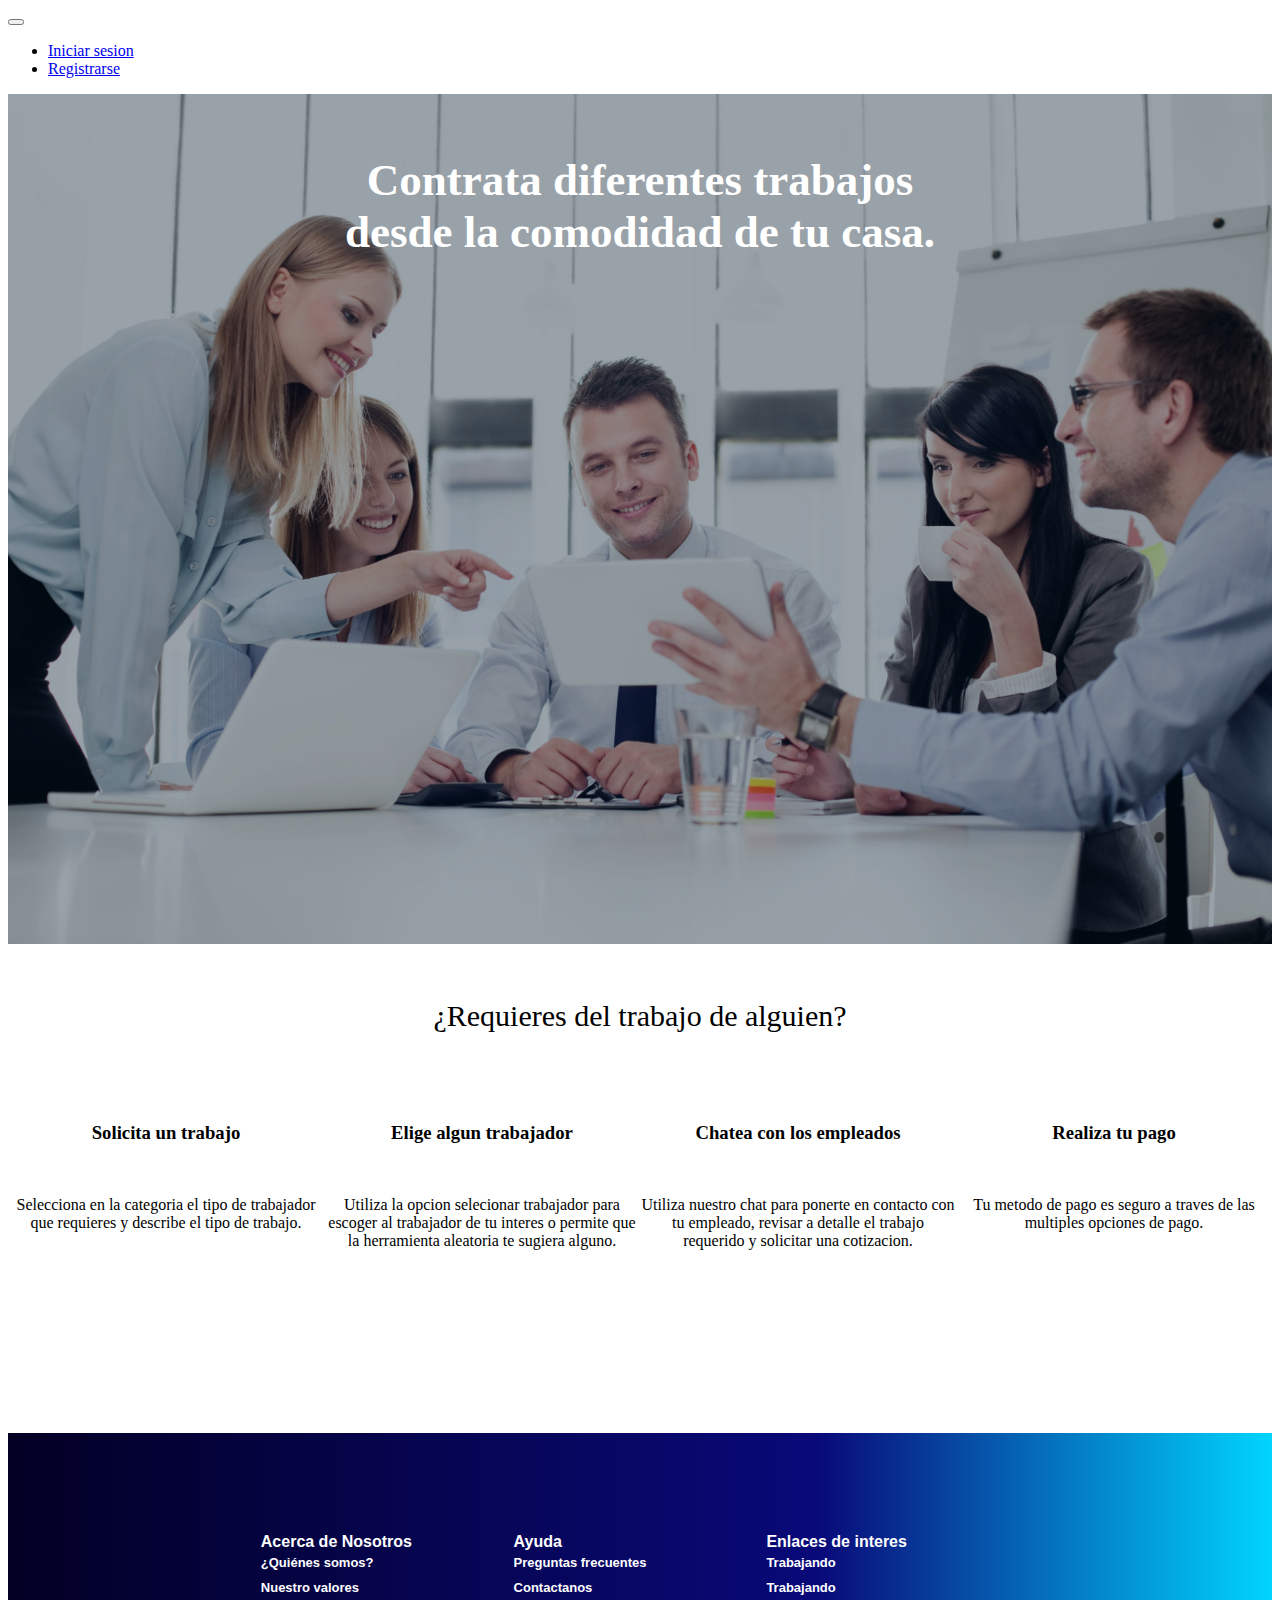
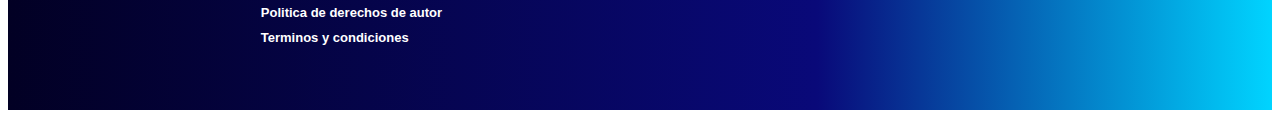
<file: index.html>
<!DOCTYPE html>
<html lang="en">
<head>
    <meta charset="UTF-8">
    <meta name="viewport" content="width=device-width, initial-scale=1.0">
    <link rel="stylesheet" href="https://cdn.jsdelivr.net/npm/bootstrap@4.5.3/dist/css/bootstrap.min.css" integrity="sha384-TX8t27EcRE3e/ihU7zmQxVncDAy5uIKz4rEkgIXeMed4M0jlfIDPvg6uqKI2xXr2" crossorigin="anonymous">
    <link rel="stylesheet" href="style.css">
    <title>Contactos</title>
</head>
<body>
    
  
 <header>
    <nav class="navbar fixed-top navbar-expand-lg navbar-light bg-white">
        <button class="navbar-toggler" type="button" data-toggle="collapse" data-target="#navbarSupportedContent" aria-controls="navbarSupportedContent" aria-expanded="false" aria-label="Toggle navigation">
          <span class="navbar-toggler-icon"></span>
        </button>
      
        <div class="collapse navbar-collapse" id="navbarSupportedContent">
          <ul class="navbar-nav ml-auto">
            <li class="nav-item ">
              <a class="btn btn-primary" href="login.html" role="button">Iniciar sesion</a>
              
            </li>
            <li class="nav-item mx-1">
              <a class="btn btn-primary" href="register.html" role="button">Registrarse</a>
            </li>
          </ul>
        </div>
      </nav>
    
 </header>

 
<section class="banner">
    <div class="banner-content">
        <h1>Contrata diferentes trabajos<br>desde la comodidad de tu casa.</h1>
    </div>
</section>

<section class="main">
  <div class="publish">
    <p>
     ¿Requieres del trabajo de alguien?
    </p>
  </div>
<div class="options">
 <article class="steps">
  <h3>Solicita un trabajo</h3> <br>
  <p>Selecciona en la categoria el tipo de trabajador que requieres y describe el tipo de trabajo.</p> 
 </article>
 <article class="steps">
  <h3>Elige algun trabajador</h3> <br>
  <p>Utiliza la opcion selecionar trabajador para escoger al trabajador de tu interes o permite que la herramienta aleatoria te sugiera alguno.</p> 
</article>
<article class="steps">
  <h3>Chatea con los empleados</h3> <br>
  <p>Utiliza nuestro chat para ponerte en contacto con tu empleado, revisar a detalle el trabajo requerido y solicitar una cotizacion.</p> 
</article>
<article class="steps">
  <h3>Realiza tu pago</h3> <br>
  <p>Tu metodo de pago es seguro a traves de las multiples opciones de pago.</p> 
</article>
</div>

</section>

<div class="footer">
  <div class="footer_links">
    <div class="blocs bloc1">
      <div class="title">
        Acerca de Nosotros
        <ul class="list">
          <li><button onclick="location.href='#'" title="">¿Quiénes somos?</button></li>
          <li><button onclick="location.href='#'" title="">Nuestro valores</button></li>
          <li><button onclick="location.href='#'" title="">Politica de derechos de autor</button></li>
          <li><button onclick="location.href='#'" title="">Terminos y condiciones</button></li>
        </ul>
      </div>
    </div>
    
    <div class="blocs bloc1">
      <div class="title">
        Ayuda
        <ul class="list">
          <li><button onclick="location.href='#'" title="">Preguntas frecuentes</button></li>
          <li><button onclick="location.href='#'" title="">Contactanos</button></li>
        </ul>
      </div>
    </div>
    
    <div class="blocs bloc1">
      <div class="title">
        Enlaces de interes
        <ul class="list">
          <li><button onclick="location.href='#'" title="">Trabajando</button></li>
          <li><button onclick="location.href='#'" title="">Trabajando</button></li>
        </ul>
      </div>
    </div>

    </div>

  </div>
</div>

    <script src="https://code.jquery.com/jquery-3.5.1.slim.min.js" integrity="sha384-DfXdz2htPH0lsSSs5nCTpuj/zy4C+OGpamoFVy38MVBnE+IbbVYUew+OrCXaRkfj" crossorigin="anonymous"></script>
    <script src="https://cdn.jsdelivr.net/npm/bootstrap@4.5.3/dist/js/bootstrap.bundle.min.js" integrity="sha384-ho+j7jyWK8fNQe+A12Hb8AhRq26LrZ/JpcUGGOn+Y7RsweNrtN/tE3MoK7ZeZDyx" crossorigin="anonymous"></script>
</body>


</html>
</file>
<file: style.css>
.banner{
    position: relative;
    width: 100%;
    height: calc(100vh - 50px);
    background-size: cover;
    background-position: center;
    background-color: #f5f5f5;
    background-image: url('../img/banner.jpg');
}

.banner-content{
    margin: 0;
    padding: 0;
    width: 100%;
    height: 100%;
    color: #FFF;
    background-color: rgba(0, 22, 40,.4);
    display: flex;
    flex-direction: column;
    align-items: center;
}

.banner-content h1{
    font-family: "Alegreya", serif;
    margin-top: 60px;
    padding: 0;
    /* padding-bottom: 30px; */
    font-size: 45px;
    text-align: center;
}

.avatar{
    margin-top: 50px;
    margin-bottom: 15px;
    
}

.correo >input{
    width: 300px;
    height: 35px;
    text-align: center;
    border-radius: 10px;
}

.password >input{
    width: 300px;
    height: 35px;
    text-align: center;
    border-radius: 10px;
}

#crearCuenta {
    margin: auto;
    width: 300px;
    height: 35px;
    text-align: center;
    border-radius: 10px;
}

.correo::before{
    content: "\f007";
    font-size: 25px;
}

.password::before{
    content: "\f023";
    font-size: 25px;
}

.correo::before{
    font-family: "Font Awesome\ 5 Free";
    position: absolute;
    font-size: 20px;
    padding-left: 15px;
}

.password::before{
    font-family: "Font Awesome\ 5 Free";
    position: absolute;
    font-size: 20px;
    padding-left: 15px;
}

.main .publish >p{
    margin-top: 55px;
    text-align: center;
    font-size: 30px;
}
.main .options {
    margin-top: 70px;
    display: grid;
    grid-template: repeat(1, 330px) / repeat(4, 1fr); /* esto hace las filas y columnas al mismo tiempo*/
}

.main .options .steps {
    text-align: center;
}

.footer{
    background: rgb(2,0,36);
    background: linear-gradient(90deg, rgba(2,0,36,1) 0%, rgba(9,9,121,1) 64%, rgba(0,212,255,1) 100%);
}

.footer .footer_links{
   display: flex;
   justify-content: center;
   padding-bottom: 50px;
}

.footer .blocs {
    width: 20%;
    display: inline-block;
    padding: 100px 0 90px;
    vertical-align: top;
    text-align: left;
    color: white;
}

.footer .blocs .title {
    font-size: 16px;
    font-weight: bold;
    font-family: 'Poppins', sans-serif;
    height: 22px;
    margin: 0 0 15px;
   
}

.footer .list {
    list-style: none;
    padding-left: 0;
    margin-top: 0;
    margin-bottom: 0;
    
}

.footer button, .footer a {
    font-size: 13px;
    font-weight: 600;
    line-height: 1.92;
    text-align: left;
    color: black;
    text-decoration: none;
    max-width: 500px;
    display: block;
    color: white;
}

.footer button {
    width: 100%;
    cursor: pointer;
    background: none;
    border: none;
    padding: 0;
    margin: 0;
}

@media(max-width: 426px){
    .main .options {
        display: flex;
        flex-direction: column;
    }
}
</file>
